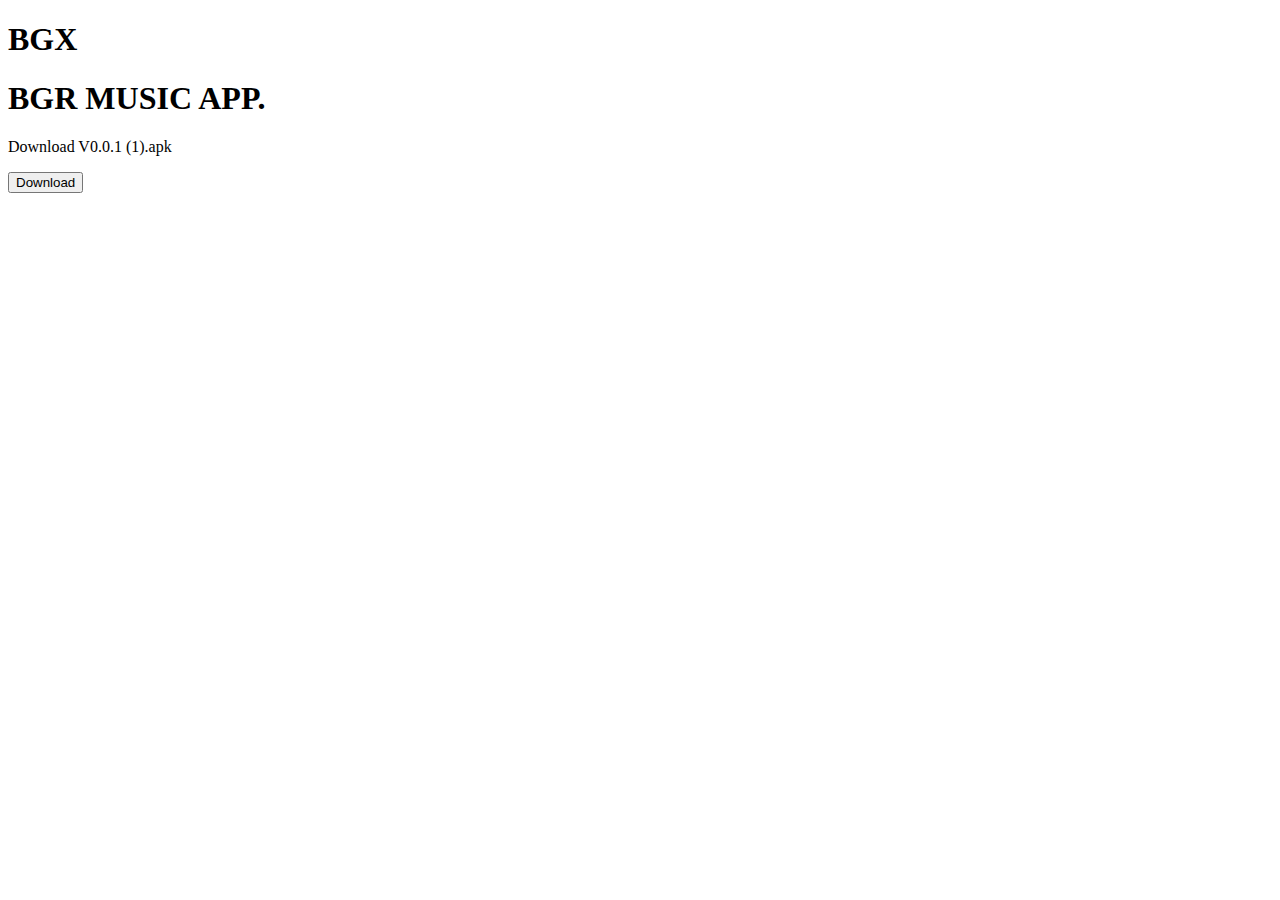
<file: index.html>
<!DOCTYPE html>
<html lang="en" xmlns="http://www.w3.org/1999/xhtml">
  <head>
    <meta http-equiv="Content-Type" content="text/html; charset=utf-8" />
    <meta name="description" content="BGR.">
	  <meta name="keywords" content="bgr">
  	<meta name="author" content="db4
    <link rel="stylesheet" href="./css/style.css">
    <link rel="icon" href="img/favicon.png">
  </head>
  <body>      
    <header>
      <div class="container">
        <div id="branding">
          <h1><span class="highlight">BG</span>X</h1>
    </header>

    <section id="showcase">
      <div class="container">
        <h1>BGR MUSIC APP.</h1>
        <p>Download V0.0.1 (1).apk</p>
        <a href="https://" ><button class="custom-btn btn-11">Download<div class="dot"></div></button></a>
      </div>
    </section>

	<!--<section id="newsletter">
	      <div class="container">
	        <h1>Subscribe To Get Latest News About Egy Tun VPN.</h1>
	        <form>
	          <input type="email" placeholder="Enter Email..." required>
	          <button type="submit" class="button_1">Subscribe</button>
	        </form>
	      </div>
	    </section>

    <section id="boxes">
      <div class="container">
        <div class="box">
          <img src="./img/ic_smooth_design.png">
          <h3 class="page-text">Smooth Designs</h3>
          <p class="page-text">The Egy Tun is designed to be fast and smooth to use</p>
        </div>
        <div class="box">
          <img src="./img/ic_support.png">
          <h3 class="page-text">Our Support</h3>
          <p class="page-text">We have an integrated support team to help 24/7</p>
        </div>
        <div class="box">
          <img src="./img/ic_cool_design.png">
          <h3 class="page-text">Our Designs</h3>
          <p class="page-text">We designed the Egy Tun to be suitable for all phones and comfortable on the eyes</p>
        </div>
      </div>
    </section>

    <footer>
      <p>Epic Studios Dev, Copyright &copy; 2022</p>
    </footer>-->
  </body>
</html>
</file>
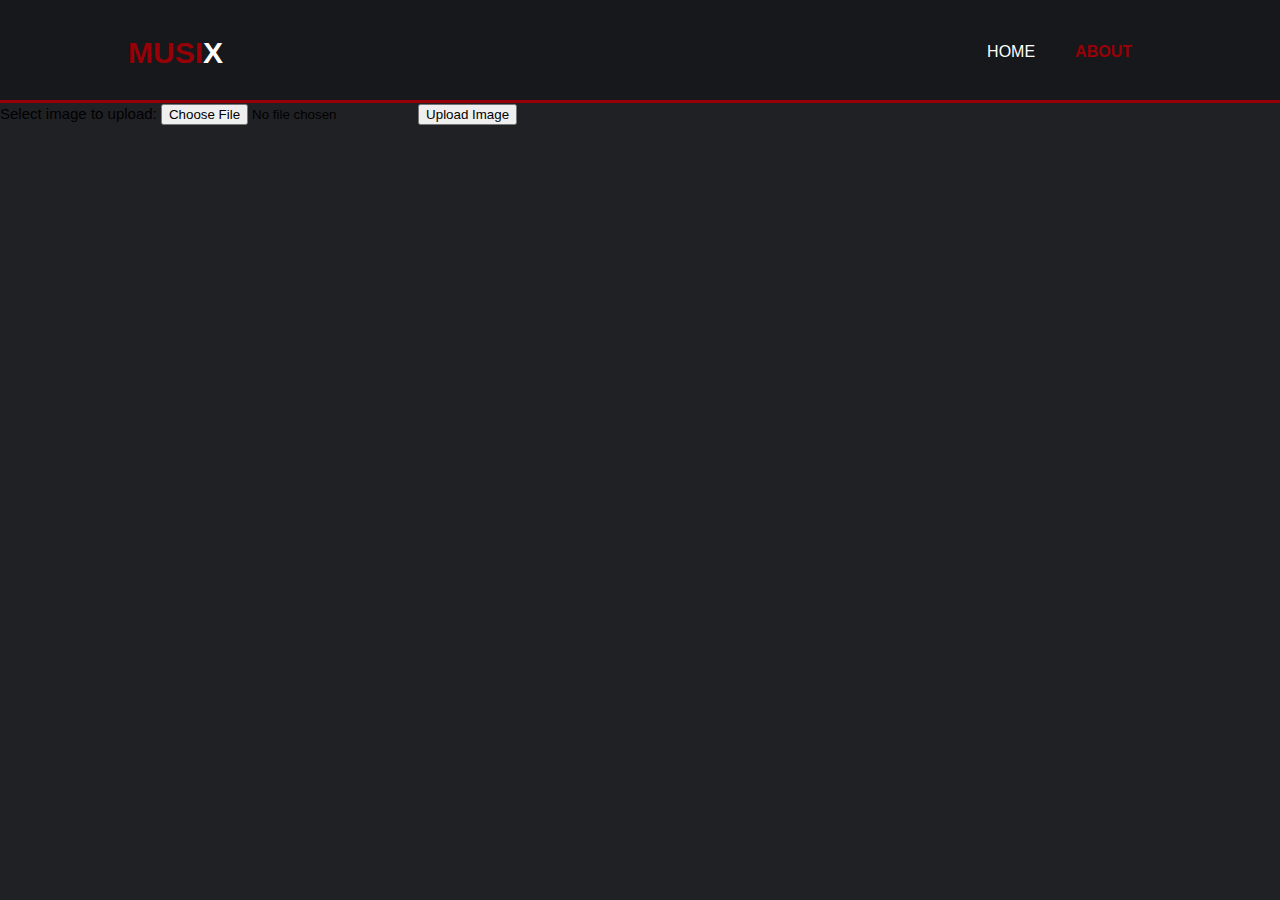
<file: about.html>
<!DOCTYPE html>
<html>
  <head>
    <meta charset="utf-8">
    <meta name="description" content="no music no life.">
	  <meta name="keywords" content="musix">
  	<meta name="author" content="Epic Studios">
    <title>Musix | About</title>
    <link rel="stylesheet" href="./css/style.css">
    <link rel="icon" href="img/favicon.png">
  </head>
  <body>
    <header>
      <div class="container">
        <div id="branding">
          <h1><span class="highlight">MUSI</span>X</h1>
        </div>
        <nav>
          <ul>
            <li><a href="index.html">Home</a></li>
            <li class="current"><a href="about.html">About</a></li>
          </ul>
        </nav>
      </div>
    </header>

  <!--<section id="newsletter">
      <div class="container">
        <h1>Subscribe To Get Latest News About Egy Tun VPN.</h1>
        <form>
          <input type="email" placeholder="Enter Email..." required>
          <button type="submit" class="button_1">Subscribe</button>
        </form>
      </div>
    </section>-->
<form action="upload.php" method="post" enctype="multipart/form-data">
  Select image to upload:
  <input type="file" name="fileToUpload" id="fileToUpload">
  <input type="submit" value="Upload Image" name="submit">
</form>
  </body>
</html>
</file>
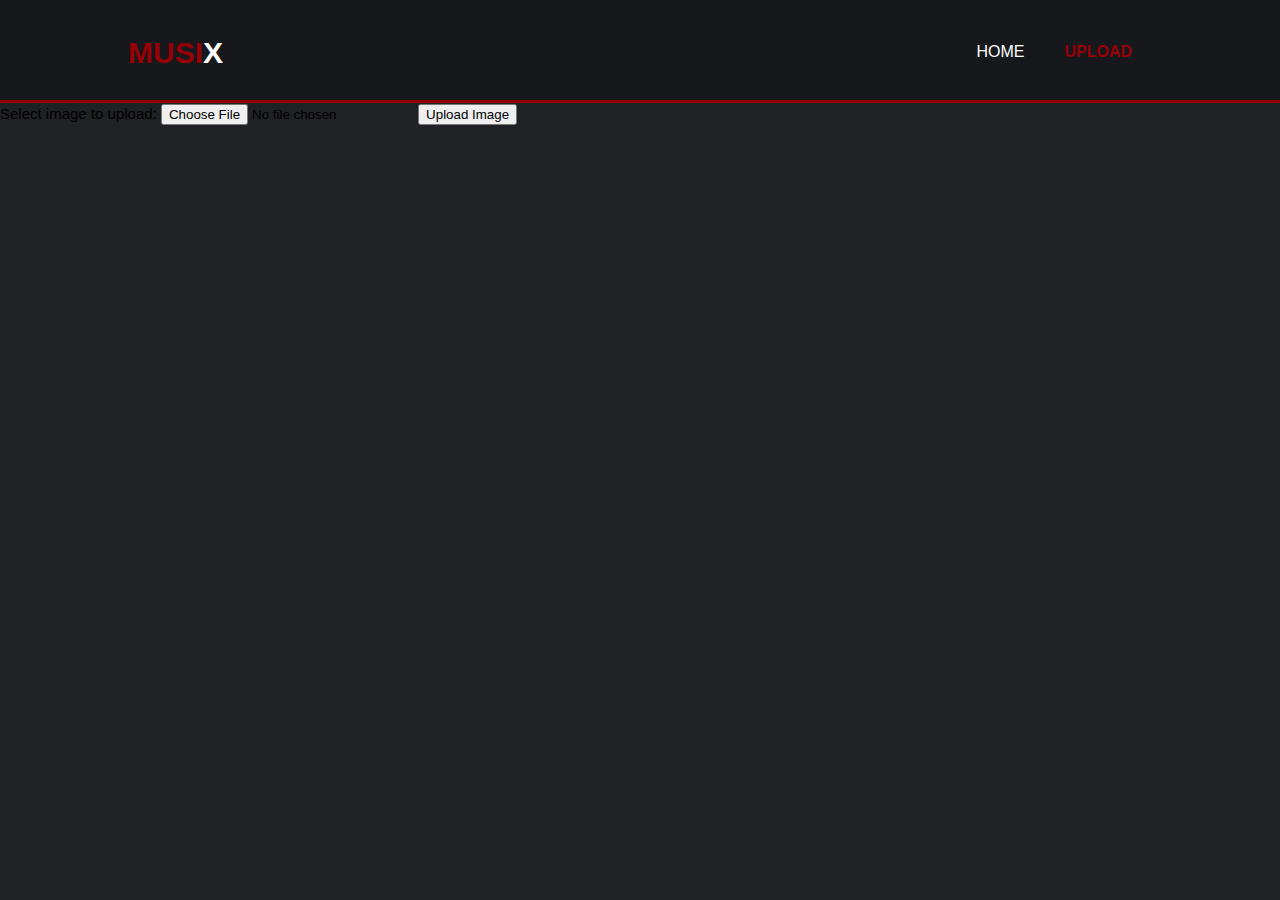
<file: upload.html>
<!DOCTYPE html>
<html>
  <head>
    <meta charset="utf-8">
    <meta name="description" content="no music no life.">
	  <meta name="keywords" content="musix">
  	<meta name="author" content="Epic Studios">
    <title>Musix | Upload</title>
    <link rel="stylesheet" href="./css/style.css">
    <link rel="icon" href="img/favicon.png">
  </head>
  <body>
    <header>
      <div class="container">
        <div id="branding">
          <h1><span class="highlight">MUSI</span>X</h1>
        </div>
        <nav>
          <ul>
            <li><a href="index.html">Home</a></li>
            <li class="current"><a href="upload.html">Upload</a></li>
          </ul>
        </nav>
      </div>
    </header>

  <!--<section id="newsletter">
      <div class="container">
        <h1>Subscribe To Get Latest News About Musix.</h1>
        <form>
          <input type="email" placeholder="Enter Email..." required>
          <button type="submit" class="button_1">Subscribe</button>
        </form>
      </div>
    </section>-->
<form action="upload.php" method="post" enctype="multipart/form-data">
  Select image to upload:
  <input type="file" name="fileToUpload" id="fileToUpload">
  <input type="submit" value="Upload Image" name="submit">
</form>
  </body>
</html>
</file>
<file: css/style.css>
body{
  font: 15px/1.5 Arial, Helvetica,sans-serif;
  padding:0;
  margin:0;
  background-color:#202125;
}

/* Global */
.container{
  width:80%;
  margin:auto;
  overflow:hidden;
}

ul{
  margin:0;
  padding:0;
}

.button_1{
  height:38px;
  background:#970006;
  border:0;
  padding-left: 20px;
  padding-right:20px;
  color:#ffffff;
}

.downloadButton{
  height:38px;
  background:#970006;
  border:0;
  padding-left: 20px;
  padding-right:20px;
  color:#ffffff;
}

.dark{
  padding:15px;
  background:#17181b;
  color:#ffffff;
  margin-top:10px;
  margin-bottom:10px;
}

/* Header **/
header{
  background:#17181B;
  color:#ffffff;
  padding-top:30px;
  min-height:70px;
  border-bottom:#970006 3px solid;
}

header a{
  color:#ffffff;
  text-decoration:none;
  text-transform: uppercase;
  font-size:16px;
}

header li{
  float:left;
  display:inline;
  padding: 0 20px 0 20px;
}

header #branding{
  float:left;
}

header #branding h1{
  margin:0;
}

header nav{
  float:right;
  margin-top:10px;
}

header .highlight, header .current a{
  color:#970006;
  font-weight:bold;
}

header a:hover{
  color:#cccccc;
  font-weight:bold;
}

section .page-title, section .current a{
  color:#FFFFFF;
  font-weight:bold;
}

section .page-text, section .current a{
  color:#FFFFFF;
  font-weight:bold;
}


/* Showcase */
#showcase{
  text-align:center;
  color:#ffffff;
}

#showcase h1{
  margin-top:100px;
  font-size:30px;
  margin-bottom:10px;
}

#showcase p{
  font-size:20px;
}

/* Newsletter */
#newsletter{
  padding:15px;
  color:#ffffff;
  background:#970006
}

#newsletter h1{
  float:left;
}

#newsletter form {
  float:right;
  margin-top:15px;
}

#newsletter input[type="email"]{
  padding:4px;
  height:25px;
  width:250px;
}

/* Boxes */
#boxes{
  margin-top:20px;
}

#boxes .box{
  float:left;
  text-align: center;
  width:30%;
  padding:10px;
}

#boxes .box img{
  width:90px;
}

/* Sidebar */
aside#sidebar{
  float:right;
  width:30%;
  margin-top:10px;
}

aside#sidebar .quote input, aside#sidebar .quote textarea{
  width:90%;
  padding:5px;
}

/* Main-col */
article#main-col{
  float:left;
  width:65%;
}

/* Services */
ul#services li{
  list-style: none;
  padding:20px;
  border: #cccccc solid 1px;
  margin-bottom:5px;
  background:#e6e6e6;
}

footer{
  padding:20px;
  margin-top:20px;
  color:#ffffff;
  background-color:#970006;
  text-align: center;
}

/* Media Queries */
@media(max-width: 768px){
  header #branding,
  header nav,
  header nav li,
  #newsletter h1,
  #newsletter form,
  #boxes .box,
  article#main-col,
  aside#sidebar{
    float:none;
    text-align:center;
    width:100%;
  }

  header{
    padding-bottom:20px;
  }

  #showcase h1{
    margin-top:40px;
  }

  #newsletter button, .quote button{
    display:block;
    width:100%;
  }

  #newsletter form input[type="email"], .quote input, .quote textarea{
    width:100%;
    margin-bottom:5px;
  }
  button {
  margin: 20px;
}
.custom-btn {
  width: 130px;
  height: 50px;
  color: #fff;
  border-radius: 5px;
  padding: 10px 25px;
  font-family: 'Lato', sans-serif;
  font-weight: 500;
  background: transparent;
  cursor: pointer;
  transition: all 0.3s ease;
  position: relative;
  display: inline-block;
   box-shadow:inset 2px 2px 2px 0px rgba(255,255,255,.5),
   7px 7px 20px 0px rgba(0,0,0,.1),
   4px 4px 5px 0px rgba(0,0,0,.1);
  outline: none;
}

/* 11 */
.btn-11 {
  border: none;
  background: rgb(97,0,006);
    background: linear-gradient(0deg, rgba(97,0,006,1) 0%, rgba(ff,0,00a,1) 100%);
    color: #fff;
    overflow: hidden;
}
.btn-11:hover {
    text-decoration: none;
    color: #fff;
}
.btn-11:before {
    position: absolute;
    content: '';
    display: inline-block;
    top: -180px;
    left: 0;
    width: 30px;
    height: 100%;
    background-color: #fff;
    animation: shiny-btn1 3s ease-in-out infinite;
}
.btn-11:hover{
  opacity: .7;
}
.btn-11:active{
  box-shadow:  4px 4px 6px 0 rgba(255,255,255,.3),
              -4px -4px 6px 0 rgba(116, 125, 136, .2), 
    inset -4px -4px 6px 0 rgba(255,255,255,.2),
    inset 4px 4px 6px 0 rgba(0, 0, 0, .2);
}


@-webkit-keyframes shiny-btn1 {
    0% { -webkit-transform: scale(0) rotate(45deg); opacity: 0; }
    80% { -webkit-transform: scale(0) rotate(45deg); opacity: 0.5; }
    81% { -webkit-transform: scale(4) rotate(45deg); opacity: 1; }
    100% { -webkit-transform: scale(50) rotate(45deg); opacity: 0; }
}
</file>
